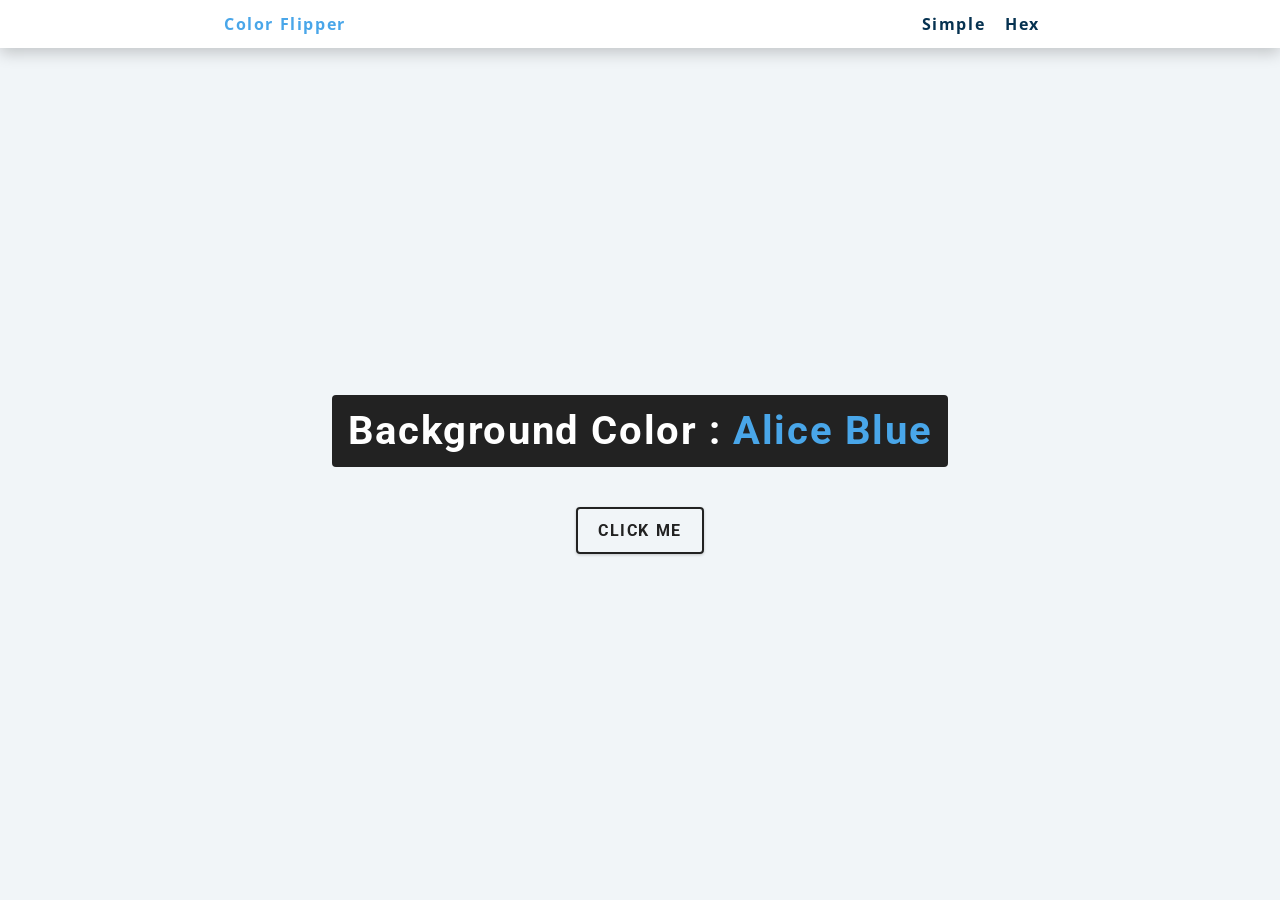
<file: index.html>
<!DOCTYPE html>
<html lang="en">
  <head>
    <meta charset="UTF-8" />
    <meta name="viewport" content="width=device-width, initial-scale=1.0" />
    <title>Color Flipper || Simple</title>

    <!-- styles -->
    <link rel="stylesheet" href="styles.css" />
  </head>
  <body>
  <nav>
    <div class="nav-bar">
      <ul>
        <li>Color Flipper</li>
      </ul>
      <span>
      <a href="index.html">Simple</a>
      <a href="hex.html">Hex</a>
    </span>
    </div>
  </nav>

  <main>
    <div class="container">
      <h2>background color : <span class="color">Alice Blue</span></h2>
      <button class="btn btn-hero" id="btn">click me</button>
    </div>
  </main>

    <!-- javascript -->
    <script src="app.js"></script>
  </body>
</html>
</file>
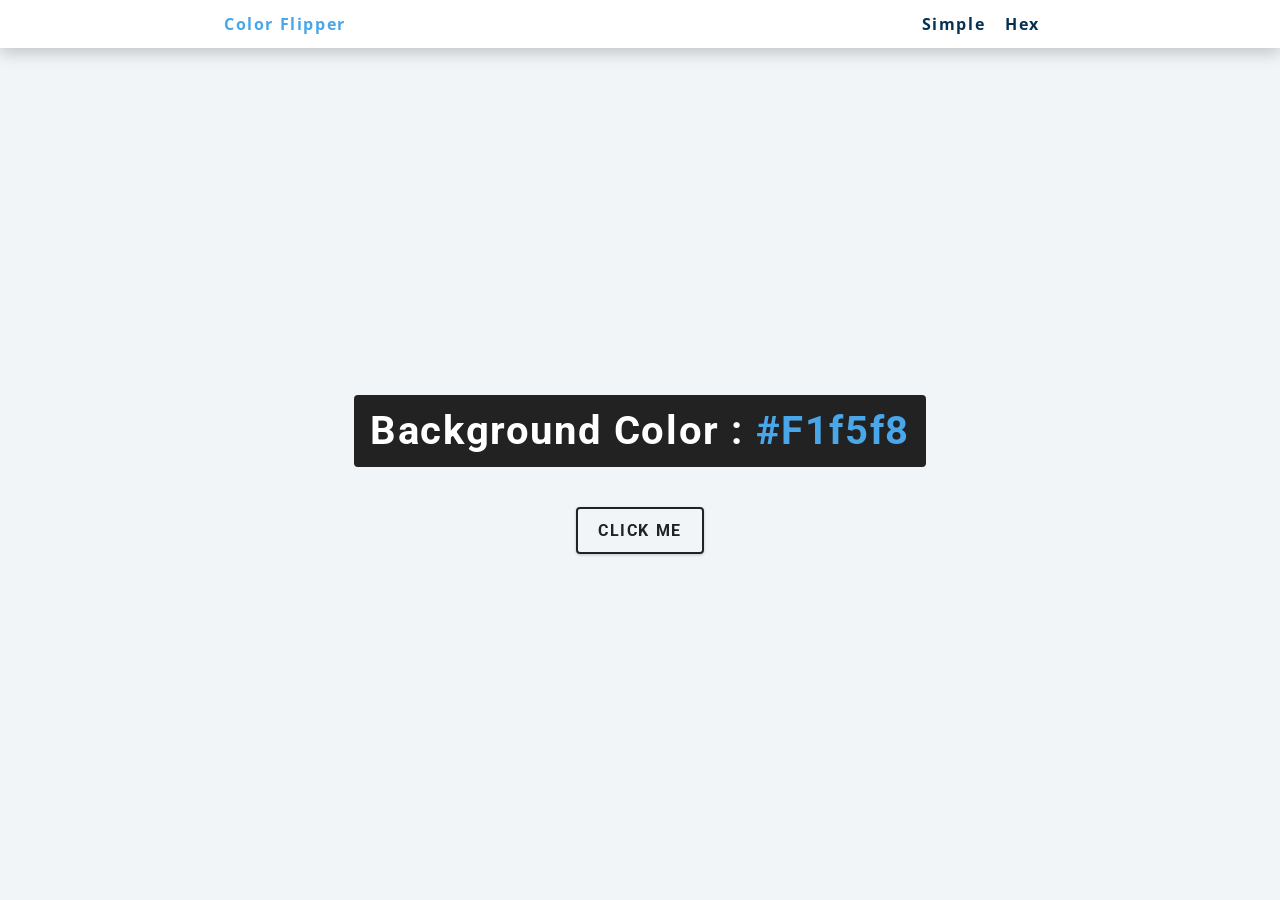
<file: hex.html>
<!DOCTYPE html>
<html lang="en">
  <head>
    <meta charset="UTF-8" />
    <meta name="viewport" content="width=device-width, initial-scale=1.0" />
    <title>
      Color Flipper || Simple
    </title>

    <!-- styles -->
    <link rel="stylesheet" href="styles.css" />
  </head>

  <body>
  <nav>
    <div class="nav-bar">
      <ul>
        <li>Color Flipper</li>
      </ul>
      <span>
      <a href="index.html">Simple</a>
      <a href="hex.html">Hex</a>
    </span>
    </div>
  </nav>
    <main>
      <div class="container">
        <h2>background color : <span class="color">#f1f5f8</span></h2>
        <button class="btn btn-hero" id="btn">click me</button>
      </div>
    </main>
    <!-- javascript -->
    <script src="hex.js"></script>
  </body>
</html>
</file>
<file: styles.css>
/*
=============== 
Fonts
===============
*/
@import url("https://fonts.googleapis.com/css?family=Open+Sans|Roboto:400,700&display=swap");

/*
=============== 
Variables
===============
*/

:root {
  /* dark shades of primary color*/
  --clr-primary-1: hsl(205, 86%, 17%);
  --clr-primary-2: hsl(205, 77%, 27%);
  --clr-primary-3: hsl(205, 72%, 37%);
  --clr-primary-4: hsl(205, 63%, 48%);
  /* primary/main color */
  --clr-primary-5: hsl(205, 78%, 60%);
  /* lighter shades of primary color */
  --clr-primary-6: hsl(205, 89%, 70%);
  --clr-primary-7: hsl(205, 90%, 76%);
  --clr-primary-8: hsl(205, 86%, 81%);
  --clr-primary-9: hsl(205, 90%, 88%);
  --clr-primary-10: hsl(205, 100%, 96%);
  /* darkest grey - used for headings */
  --clr-grey-1: hsl(209, 61%, 16%);
  --clr-grey-2: hsl(211, 39%, 23%);
  --clr-grey-3: hsl(209, 34%, 30%);
  --clr-grey-4: hsl(209, 28%, 39%);
  /* grey used for paragraphs */
  --clr-grey-5: hsl(210, 22%, 49%);
  --clr-grey-6: hsl(209, 23%, 60%);
  --clr-grey-7: hsl(211, 27%, 70%);
  --clr-grey-8: hsl(210, 31%, 80%);
  --clr-grey-9: hsl(212, 33%, 89%);
  --clr-grey-10: hsl(210, 36%, 96%);
  --clr-white: #fff;
  --clr-red-dark: hsl(360, 67%, 44%);
  --clr-red-light: hsl(360, 71%, 66%);
  --clr-green-dark: hsl(125, 67%, 44%);
  --clr-green-light: hsl(125, 71%, 66%);
  --clr-black: #222;
  --ff-primary: "Roboto", sans-serif;
  --ff-secondary: "Open Sans", sans-serif;
  --transition: all 0.3s linear;
  --spacing: 0.1rem;
  --radius: 0.25rem;
  --light-shadow: 0 5px 15px rgba(0, 0, 0, 0.1);
  --dark-shadow: 0 5px 15px rgba(0, 0, 0, 0.2);
  --max-width: 1170px;
  --fixed-width: 620px;
}
/*
=============== 
Global Styles
===============
*/

*,
::after,
::before {
  margin: 0;
  padding: 0;
  box-sizing: border-box;
}
body {
  font-family: var(--ff-secondary);
  background: var(--clr-grey-10);
  color: var(--clr-grey-1);
  line-height: 1.5;
  font-size: 0.875rem;
}

h1,
h2,
h3,
h4 {
  letter-spacing: var(--spacing);
  text-transform: capitalize;
  line-height: 1.25;
  margin-bottom: 0.75rem;
  font-family: var(--ff-primary);
}
h1 {
  font-size: 3rem;
}
h2 {
  font-size: 2rem;
}
h3 {
  font-size: 1.25rem;
}
h4 {
  font-size: 0.875rem;
}
p {
  margin-bottom: 1.25rem;
  color: var(--clr-grey-5);
}
@media screen and (min-width: 800px) {
  h1 {
    font-size: 4rem;
  }
  h2 {
    font-size: 2.5rem;
  }
  h3 {
    font-size: 1.75rem;
  }
  h4 {
    font-size: 1rem;
  }
  body {
    font-size: 1rem;
  }
  h1,
  h2,
  h3,
  h4 {
    line-height: 1;
  }
 .nav-bar{
   padding-left: 15vw;
   padding-right: 15vw;
 }
}
/*  global classes */

main {
  min-height: 100vh;
  display: grid;
  place-items: center;
}

/*
=============== 
Nav
===============
*/
ul {
  list-style-type: none;
  display: inline-flex;
  font-family: var(--ff-secondary);
  letter-spacing: var(--spacing);
  color: var(--clr-primary-5);
  font-weight: 700;
  font-size: 16px;
}

nav {
  background: var(--clr-white);
  height: 3rem;
  display: grid;
  align-items: center;
  box-shadow: var(--dark-shadow);
}

.nav-bar{
  display: flex;
  justify-content: space-between;
  align-items: center;
  font-weight: 700;
  font-size: 17px;
  margin: auto 2rem;
}

nav a{
  text-decoration: none;
  font-family: var(--ff-secondary);
  color: var(--clr-primary-1);
  letter-spacing: var(--spacing);
  font-weight: 700;
  font-size: 1rem;
  margin-right: 1rem;
}

nav a:hover {
  color: var(--clr-primary-5);
}
/*
=============== 
Container
===============
*/
main {
  min-height: calc(100vh - 3rem);
  display: grid;
  place-items: center;
}
.container {
  text-align: center;
}
.container h2 {
  background: var(--clr-black);
  color: var(--clr-white);
  padding: 1rem;
  border-radius: var(--radius);
  margin-bottom: 2.5rem;
}
.color {
  color: var(--clr-primary-5);
}
.btn-hero {
  font-family: var(--ff-primary);
  text-transform: uppercase;
  background: transparent;
  color: var(--clr-black);
  letter-spacing: var(--spacing);
  display: inline-block;
  font-weight: 700;
  transition: var(--transition);
  border: 2px solid var(--clr-black);
  cursor: pointer;
  box-shadow: 0 1px 3px rgba(0, 0, 0, 0.2);
  border-radius: var(--radius);
  font-size: 1rem;
  padding: 0.75rem 1.25rem;
}
.btn-hero:hover {
  color: var(--clr-white);
  background: var(--clr-black);
}
</file>
